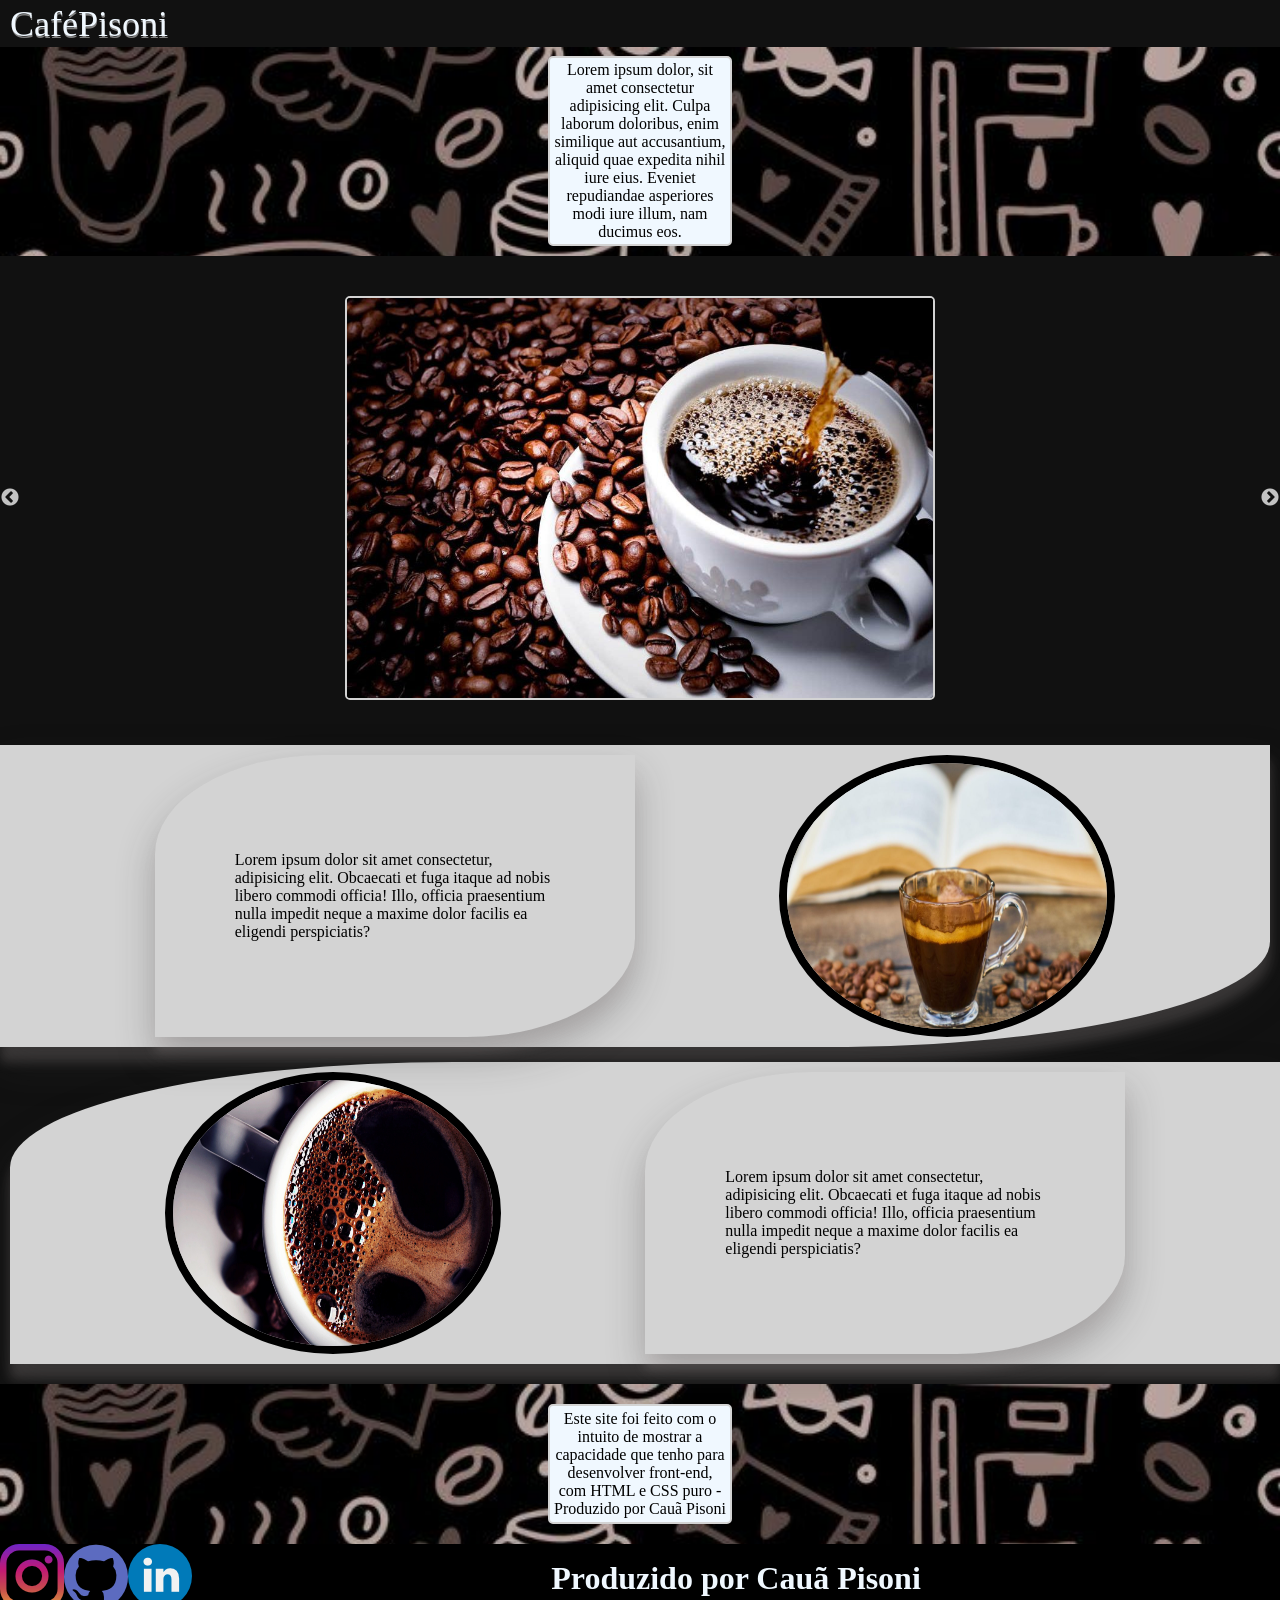
<file: HTML/index.html>
<!DOCTYPE html>
<html lang="en">

<head>
    <meta charset="UTF-8">
    <meta http-equiv="X-UA-Compatible" content="IE=edge">
    <meta name="viewport" content="width=device-width, initial-scale=1.0">

    <script src="../JavaScript/script.js"></script>

    <link rel="stylesheet" type="text/css" href="../slick/slick.css" />
    <link rel="stylesheet" type="text/css" href="../slick/slick-theme.css" />
    <link rel="stylesheet" type="text/css" href="../CSS/style.css">
    <title>CaféPisoni</title>
</head>

<body>
    <header class="header">
        <div class="header-box">
            <a href="#" class="page-title">CaféPisoni</a>
            <!-- <button>Darkmode</button> -->
            <ul class="header-links">
                <li class="header-links">
                </li>
                <li class="header-links">
                </li>
            </ul>
        </div>
    </header>

    <main>
        <div class="main-intro">
            <div class="intro-box">
                <p class="intro-text">Lorem ipsum dolor, sit amet consectetur adipisicing elit. Culpa laborum doloribus,
                    enim similique aut
                    accusantium, aliquid quae expedita nihil iure eius. Eveniet repudiandae asperiores modi iure illum,
                    nam
                    ducimus eos.</p>
            </div>
        </div>
        <section>
            <div class="fade" id="fade">
                <div>
                    <img class="slide1" src="../scr/imgs/um.jpg" alt="">
                </div>
                <div>
                    <img class="slide2" src="../scr/imgs/dois.png" alt="">
                </div>
                <div>
                    <img class="slide3" src="../scr/imgs/tres.jpeg" alt="">
                </div>
            </div>
        </section>
        <section>
            <div class="quote1">
                <div class="circle1">
                    <p>Lorem ipsum dolor sit amet consectetur, adipisicing elit. Obcaecati et fuga itaque ad nobis
                        libero commodi officia! Illo, officia praesentium nulla impedit neque a maxime dolor facilis ea
                        eligendi perspiciatis?</p>
                </div>
                <img class="circle-image1" src="../scr/imgs/tres.jpeg" alt="">
            </div>
            <div class="quote2">
                <img class="circle-image2" src="../scr/imgs/dois.png" alt="">
                <div class="circle2">
                    <p>Lorem ipsum dolor sit amet consectetur, adipisicing elit. Obcaecati et fuga itaque ad nobis
                        libero commodi officia! Illo, officia praesentium nulla impedit neque a maxime dolor facilis ea
                        eligendi perspiciatis?</p>
                </div>
            </div>
        </section>
    </main>
    <section>
        <div class="content-divider">
            <div class="disclaimer-box">
                <p>Este site foi feito com o intuito de mostrar a capacidade que tenho para desenvolver front-end, com HTML
                    e CSS puro - Produzido por Cauã Pisoni</p>
            </div>
        </div>
    </section>
    <footer>
        <div class="footer">
            <a target="#" href="https://www.instagram.com/cau_almostdead/"><img src="../scr/icons/instagram.png"></a>
            <a target="#" href="https://github.com/Hipsflow"><img src="../scr/icons/github.png"></a>
            <a target="#" href="https://www.linkedin.com/in/cau%C3%A3-pisoni-a16517212/"><img src="../scr/icons/linkedin.png"></a>
            <h1>Produzido por Cauã Pisoni</h1>
        </div>
    </footer>

    <script src="https://code.jquery.com/jquery-3.6.0.slim.min.js"
        integrity="sha256-u7e5khyithlIdTpu22PHhENmPcRdFiHRjhAuHcs05RI=" crossorigin="anonymous"></script>
    <script type="text/javascript" src="../slick/slick.min.js"></script>
    <script type="text/javascript">
        $('.fade').slick({
            slidesToShow: 1,
            slidesToScroll: 1,
            autoplay: true,
            autoplaySpeed: 3000,
        });
    </script>
</body>

</html>
</file>
<file: CSS/style.css>
body{
    margin: 0;
    padding: 0;
    background-color: rgb(17, 17, 17);
}
.header-box{
    background-color: rgb(17, 17, 17);
    display: flex;
    justify-content: flex-start;
    color: aliceblue;
    height: fit-content;
    align-items: center;
}
.header-links{
    height: 42px;
    list-style-type:none;
    margin: 5px 0px 0px 0px;    
    float: right;
    font-size: 30px;
    text-shadow: 0.5px 1.8px grey;
}
.page-title{
    padding-left: 10px;
    font-size: 36px;
    text-decoration: none;
    color: aliceblue;
    text-shadow: 0.5px 1.5px grey;
}
.main-intro{
    height: 200px;
    background-image: url("../scr/imgs/introBackground.jpg");
    background-repeat: no-repeat;
    background-size: cover;
    padding-top: 9px;
}
.intro-box{
    max-width: 180px;
    margin: 0 auto;
    display:flex;
    justify-content: center;
    align-items: center;
    background-color: aliceblue;
    border: 2px solid lightgrey;
    border-radius: 5px;
}
.intro-text{
    padding: 3px;
    text-align: center;
    margin: 0px;
}
.fade{
 padding: 40px 0px;
}
.slide1{
    margin: 0 auto;
    width: auto;
    height: 400px;
    border: 2px solid lightgrey;
    border-radius: 5px;
}
.slide2{
    margin: 0 auto;
    width: auto;
    height: 400px;
    border: 2px solid lightgrey;
    border-radius: 5px;
}
.slide3{
    margin: 0 auto;
    width: auto;
    height: 400px;
    border: 2px solid lightgrey;
    border-radius: 5px;
}
.quote1{
    height: fit-content;
    width: auto;
    display: flex;
    justify-content: space-evenly;
    background-color: lightgray;
    border-bottom-right-radius: 35%;
    margin: 5px 10px 0px 0px;
    box-shadow: rgba(48, 46, 46, 0.3) 0px 19px 38px, rgba(211, 195, 195, 0.22) 0px 15px 12px;
    padding: 10px;
}
.circle1{
    box-shadow: rgba(48, 46, 46, 0.3) 0px 19px 38px, rgba(211, 195, 195, 0.22) 0px 15px 12px;
    box-sizing: border-box;
    padding: 5em;
    width: 30em;
    height: fit-content;
    border-top-left-radius: 35%;
    border-bottom-right-radius: 35%;
}

.circle-image1{
    border: 0.5em solid black;
    width: 20em;
    height: auto;
    border-radius: 100%;
}
.quote2{
    height: fit-content;
    width: auto;
    display: flex;
    justify-content: space-evenly;
    background-color: lightgray;
    border-top-left-radius: 35%;
    margin: 15px 0px 20px 10px;
    box-shadow: rgba(48, 46, 46, 0.3) 0px 19px 38px, rgba(211, 195, 195, 0.22) 0px 15px 12px;
    padding: 10px;
}
.circle2{
    box-shadow: rgba(48, 46, 46, 0.3) 0px 19px 38px, rgba(211, 195, 195, 0.22) 0px 15px 12px;
    box-sizing: border-box;
    padding: 5em;
    width: 30em;
    height: fit-content;
    border-bottom-right-radius: 35%;
    border-top-left-radius: 35%;
}

.circle-image2{
    border: 0.5em solid black;
    width: 20em;
    height: auto;
    border-radius: 100%;
}
.content-divider{
    padding: 20px 0 20px 0;
    display: flex;
    background-image: url("../scr/imgs/introBackground.jpg");
    background-repeat: no-repeat;
    background-size: cover;
    height: 120px;
}
.disclaimer-box{
    max-width: 180px;
    margin: 0 auto;
    display:flex;
    justify-content: center;
    align-items: center;
    background-color: aliceblue;
    border: 2px solid lightgrey;
    border-radius: 5px;
}
.disclaimer-box p{
    padding: 3px;
    text-align: center;
    margin: 0px;
}
.footer{
    background-color: black;
    color: aliceblue;
    height: fit-content;
    align-items: center;
    display: flex;
    justify-content: flex-start;
}
.footer h1{
    margin: 0 auto;
}
</file>
